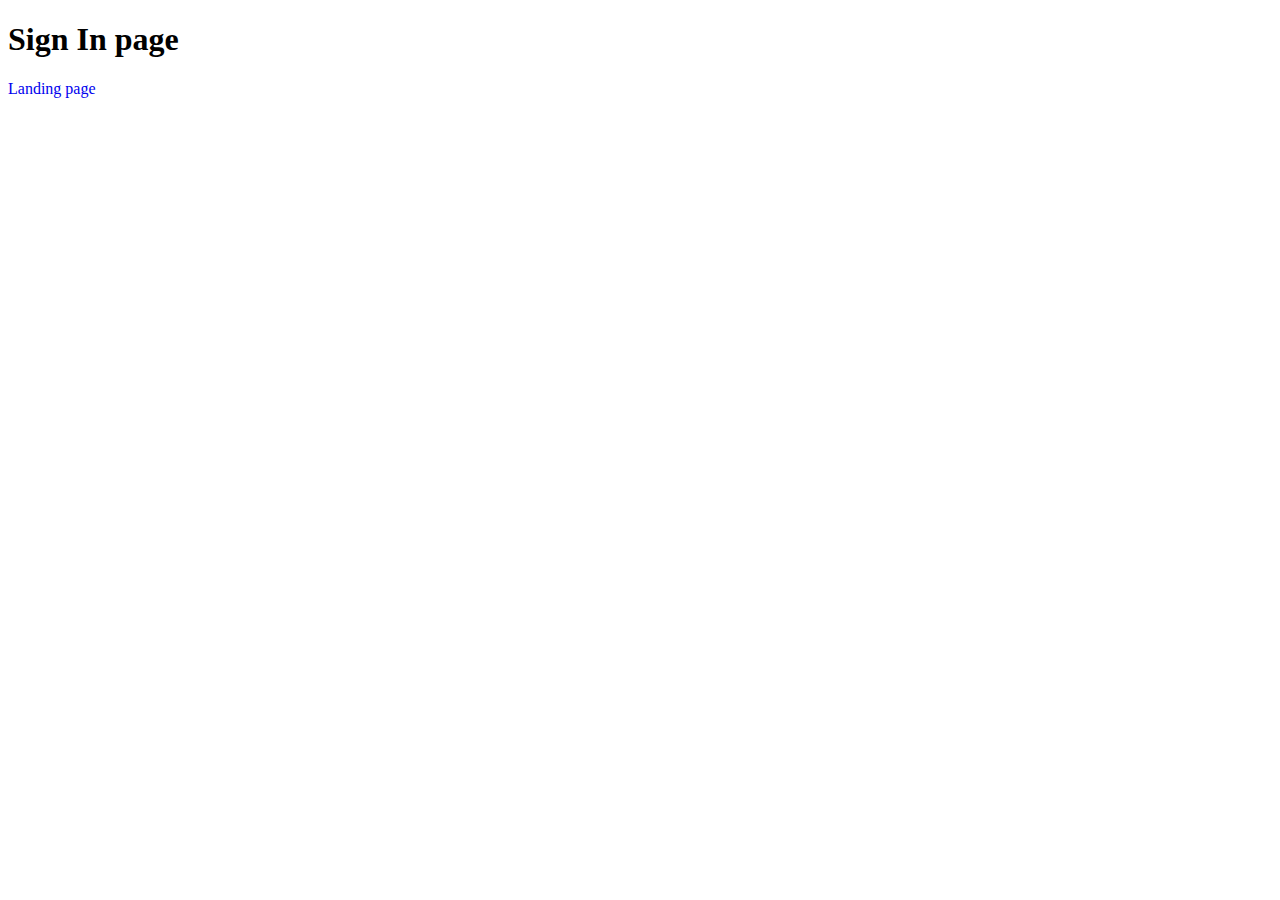
<file: SignInPage/index.html>
<!DOCTYPE html>
<html lang="en">
<head>
    <meta charset="UTF-8">
    <meta name="viewport" content="width=device-width, initial-scale=1.0">
    <title>Sign In page</title>
    <link rel="stylesheet" href="./index.css">
</head>
<body>
    <h1>Sign In page</h1>
    <a href="../index.html">Landing page</a>
</body>
</html>
</file>
<file: SignInPage/index.css>
a{
    text-decoration: none;
}
</file>
